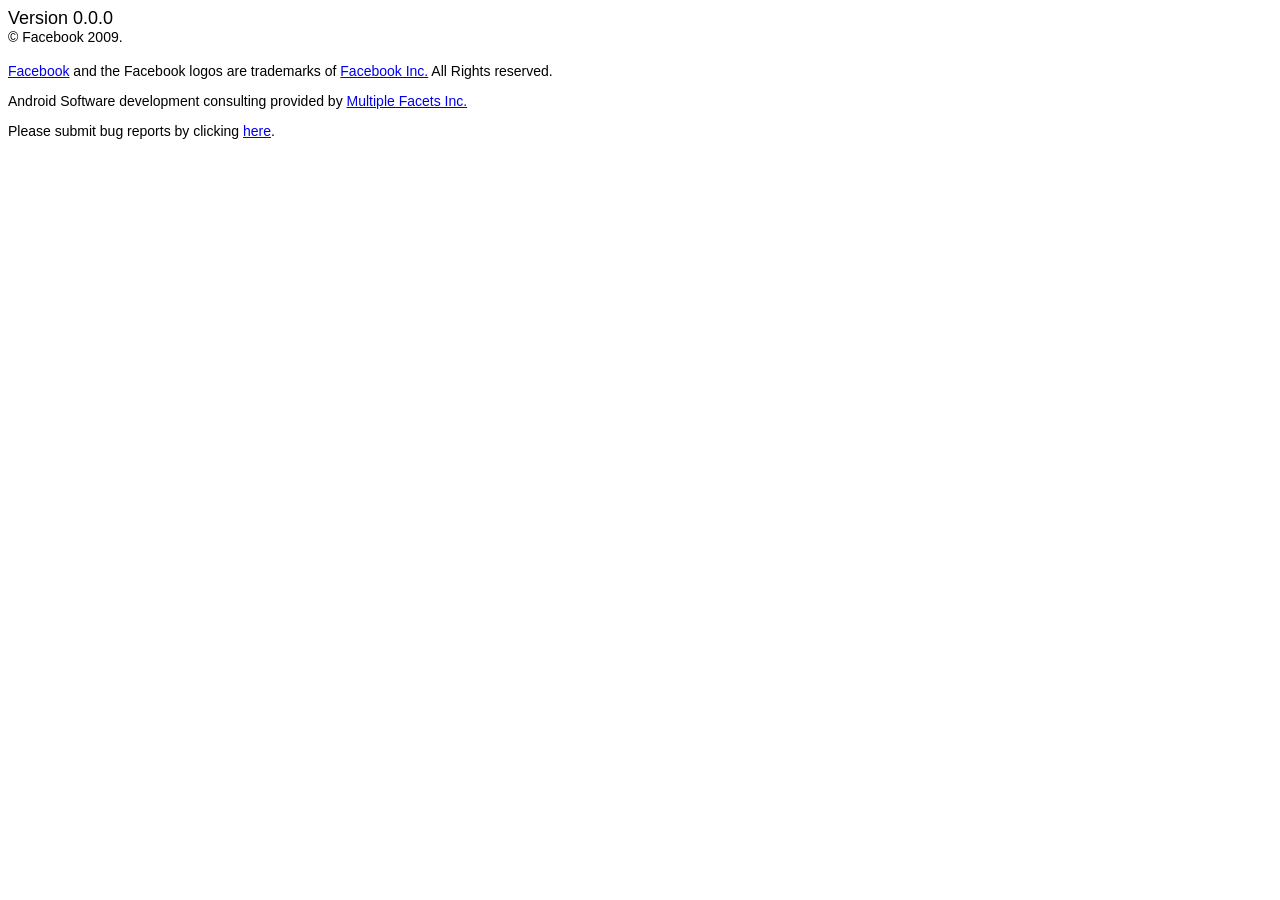
<file: app/src/main/assets/site/versions/2.1/assets/fb-about.html>
<html>
<head>
<style>
P {
    font-family: "lucida grande", tahoma, verdana, arial, sans-serif;
    font-size: 14px;
    }   
.version {font-size: 18px}
.normal {font-size: 14px}
</style>
</head>
<body>
<p class="version">Version 0.0.0<br/><span class="normal">&copy; Facebook 2009.</span></p>
<p><a href="http://www.facebook.com">Facebook</a> and the Facebook logos are trademarks of <a href="http://www.facebook.com">Facebook Inc.</a> All Rights reserved.</p>
<p>Android Software development consulting provided by <a href="http://www.multiplefacets.com">Multiple Facets Inc.</a></p><p>Please submit bug reports by clicking <a href="http://m.facebook.com/help/?view=faq&show_help_form=1">here</a>.</p>
</body>
</html>
</file>
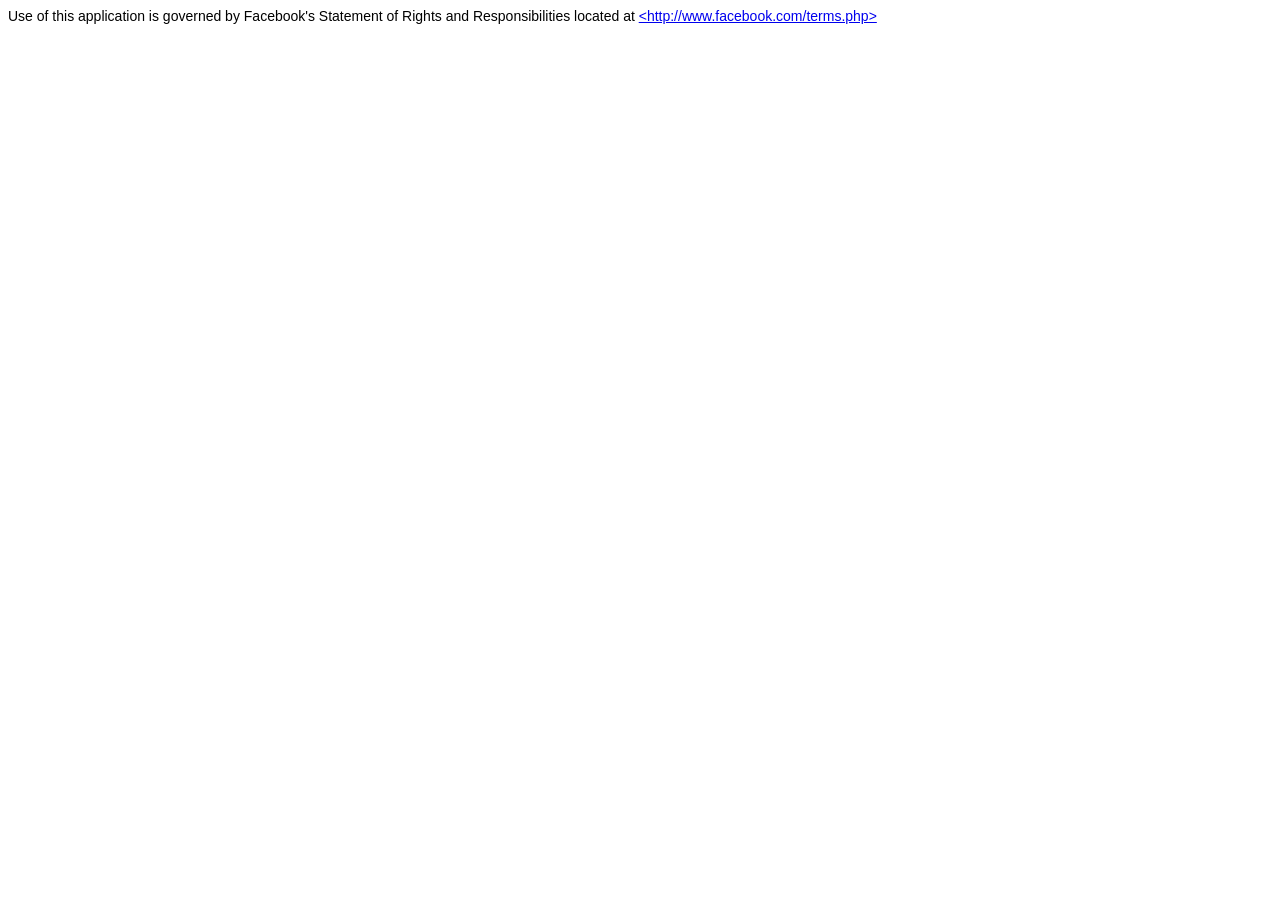
<file: app/src/main/assets/site/versions/2.1/assets/fb-eula.html>
<html>
<head>
<style>
P {
	font-family: "lucida grande", tahoma, verdana, arial, sans-serif;
	font-size: 14px;
	}	
UL {
	font-family: "lucida grande", tahoma, verdana, arial, sans-serif;
	font-size: 16px;
}
B {
	color:#3b5998;
}

</style>
</head>
<body>
<p>Use of this application is governed by Facebook's Statement of Rights and Responsibilities located at <a href="http://www.facebook.com/terms.php">&lt;http://www.facebook.com/terms.php&gt;</a></p>
</body>
</html>
</file>
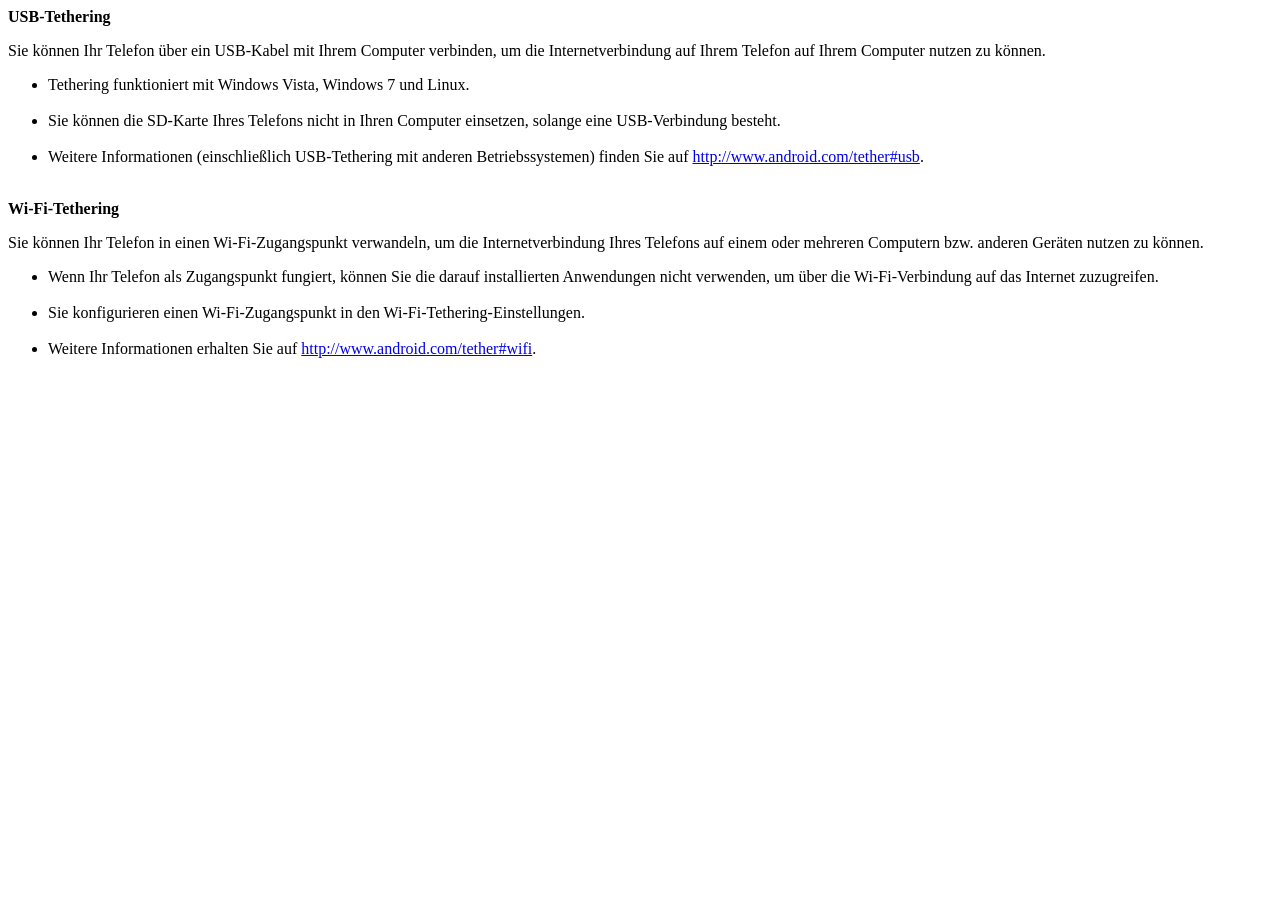
<file: app/src/main/assets/site/versions/2.3.6/assets/gb-tethering_help-de.html>
<?xml version="1.0" encoding="UTF-8"?>
<html DIR="LTR">
<head>
<style>
P {
    font-size: 14 px;
    }
B {
	font-size: 16px;
}
A {
	color: #OOC;
}
.style1 {
	font-size: 16px;
}
</style>
</head>
<body>
<p><b>USB-Tethering</b></p>
<span class="style1">Sie können Ihr Telefon über ein USB-Kabel mit Ihrem Computer verbinden, um die Internetverbindung auf Ihrem Telefon auf Ihrem Computer nutzen zu können.</span>
<ul>
<li>Tethering funktioniert mit Windows Vista, Windows 7 und Linux.</li><br>
<li>Sie können die SD-Karte Ihres Telefons nicht in Ihren Computer einsetzen, solange eine USB-Verbindung besteht.</li><br>
<li>Weitere Informationen (einschließlich USB-Tethering mit anderen Betriebssystemen) finden Sie auf <a href="http://www.android.com/tether#usb">http://www.android.com/tether#usb</a>.</li><br>
</ul>
<p><b>Wi-Fi-Tethering</b></p>
<span class="style1">Sie können Ihr Telefon in einen Wi-Fi-Zugangspunkt verwandeln, um die Internetverbindung Ihres Telefons auf einem oder mehreren Computern bzw. anderen Geräten nutzen zu können.</span>
<ul>
<li>Wenn Ihr Telefon als Zugangspunkt fungiert, können Sie die darauf installierten Anwendungen nicht verwenden, um über die Wi-Fi-Verbindung auf das Internet zuzugreifen.</li><br>
<li>Sie konfigurieren einen Wi-Fi-Zugangspunkt in den Wi-Fi-Tethering-Einstellungen.</li><br>
<li>Weitere Informationen erhalten Sie auf <a href="http://www.android.com/tether#wifi">http://www.android.com/tether#wifi</a>.</li><br>
</ul>
</body>
</html>
</file>
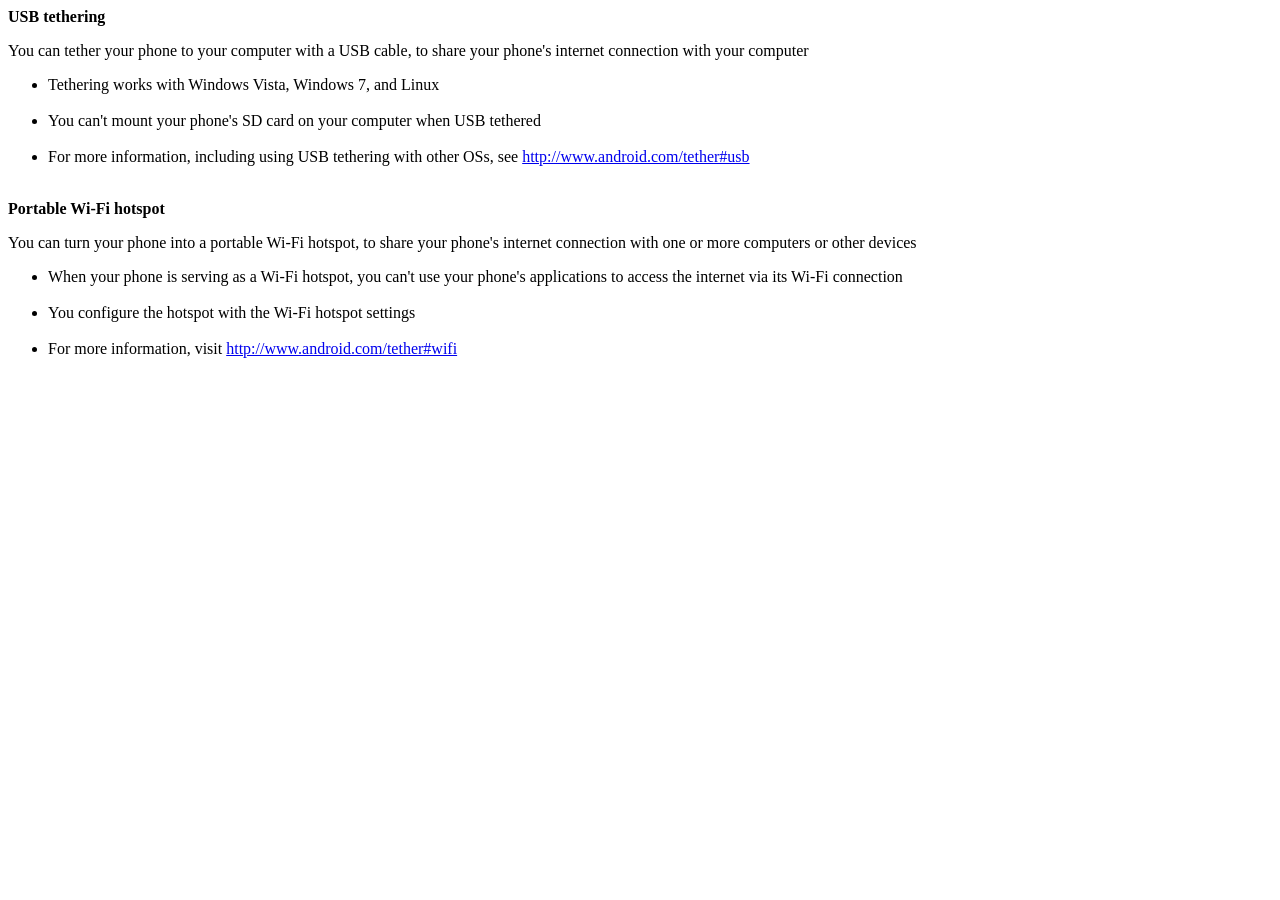
<file: app/src/main/assets/site/versions/2.3.6/assets/gb-tethering_help-en.html>
<?xml version="1.0" encoding="UTF-8"?>
<html>
<head>
<style>
P {
    font-size: 14 px;
    }
B {
	font-size: 16px;
}
A {
	color: #OOC;
}
.style1 {
	font-size: 16px;
}
</style>
</head>
<body>
<p><b>USB tethering</b></p>
<span class="style1">You can tether your phone to your computer with a USB cable, to share your phone's internet connection with your computer</span>
<ul>
<li>Tethering works with Windows Vista, Windows 7, and Linux</li><br>
<li>You can't mount your phone's SD card on your computer when USB tethered</li><br>
<li>For more information, including using USB tethering with other OSs, see <a href="http://www.android.com/tether#usb">http://www.android.com/tether#usb</a></li><br>
</ul>
<p><b>Portable Wi-Fi hotspot</b></p>
<span class="style1">You can turn your phone into a portable Wi-Fi hotspot, to share your phone's internet connection with one or more computers or other devices</span>
<ul>
<li>When your phone is serving as a Wi-Fi hotspot, you can't use your phone's applications to access the internet via its Wi-Fi connection</li><br>
<li>You configure the hotspot with the Wi-Fi hotspot settings</li><br>
<li>For more information, visit <a href="http://www.android.com/tether#wifi">http://www.android.com/tether#wifi</a></li><br>
</ul>
</body>
</html>
</file>
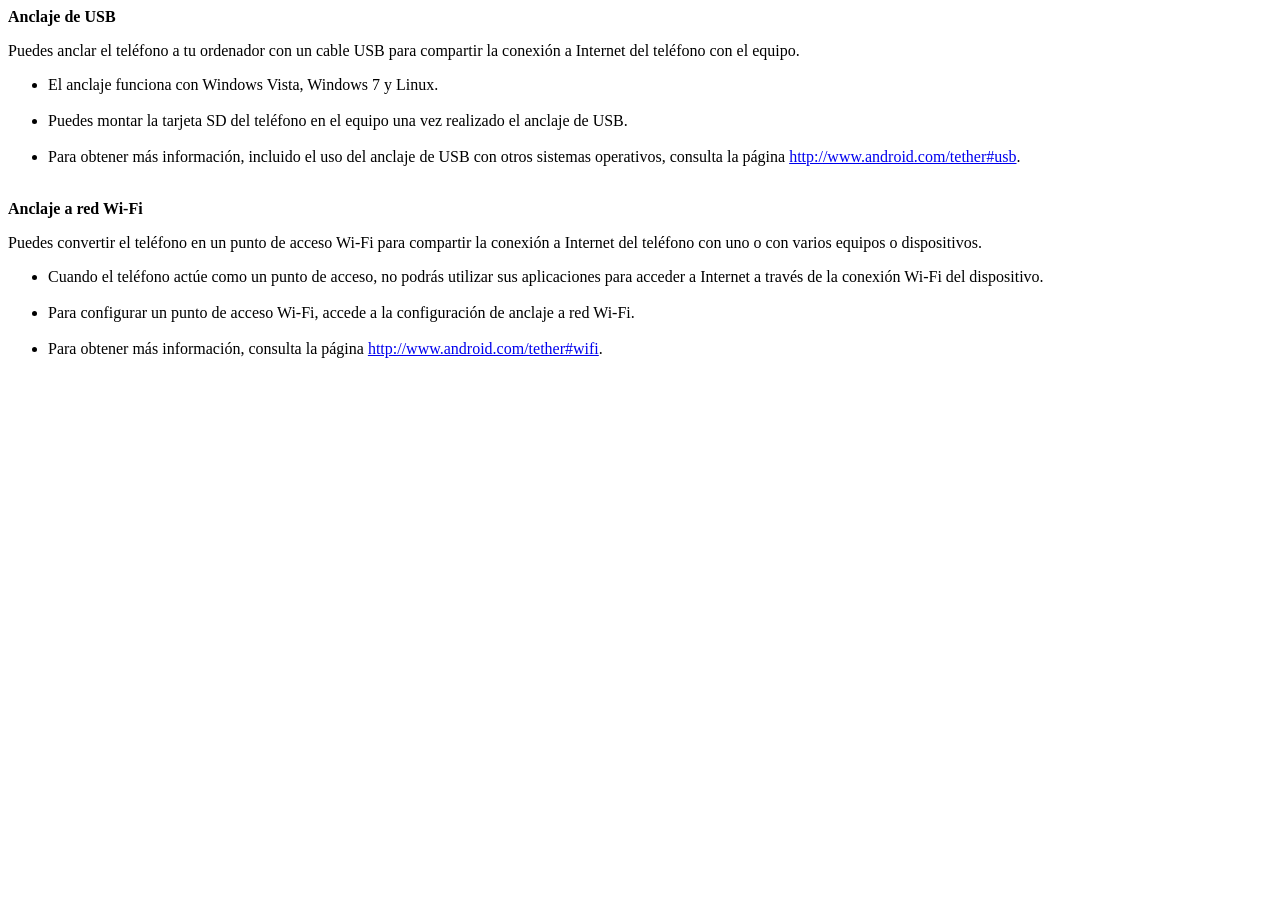
<file: app/src/main/assets/site/versions/2.3.6/assets/gb-tethering_help-es.html>
<?xml version="1.0" encoding="UTF-8"?>
<html DIR="LTR">
<head>
<style>
P {
    font-size: 14 px;
    }
B {
	font-size: 16px;
}
A {
	color: #OOC;
}
.style1 {
	font-size: 16px;
}
</style>
</head>
<body>
<p><b>Anclaje de USB</b></p>
<span class="style1">Puedes anclar el teléfono a tu ordenador con un cable USB para compartir la conexión a Internet del teléfono con el equipo.</span>
<ul>
<li>El anclaje funciona con Windows Vista, Windows 7 y Linux.</li><br>
<li>Puedes montar la tarjeta SD del teléfono en el equipo una vez realizado el anclaje de USB.</li><br>
<li>Para obtener más información, incluido el uso del anclaje de USB con otros sistemas operativos, consulta la página <a href="http://www.android.com/tether#usb">http://www.android.com/tether#usb</a>.</li><br>
</ul>
<p><b>Anclaje a red Wi-Fi</b></p>
<span class="style1">Puedes convertir el teléfono en un punto de acceso Wi-Fi para compartir la conexión a Internet del teléfono con uno o con varios equipos o dispositivos.</span>
<ul>
<li>Cuando el teléfono actúe como un punto de acceso, no podrás utilizar sus aplicaciones para acceder a Internet a través de la conexión Wi-Fi del dispositivo.</li><br>
<li>Para configurar un punto de acceso Wi-Fi, accede a la configuración de anclaje a red Wi-Fi.</li><br>
<li>Para obtener más información, consulta la página <a href="http://www.android.com/tether#wifi">http://www.android.com/tether#wifi</a>.</li><br>
</ul>
</body>
</html>
</file>
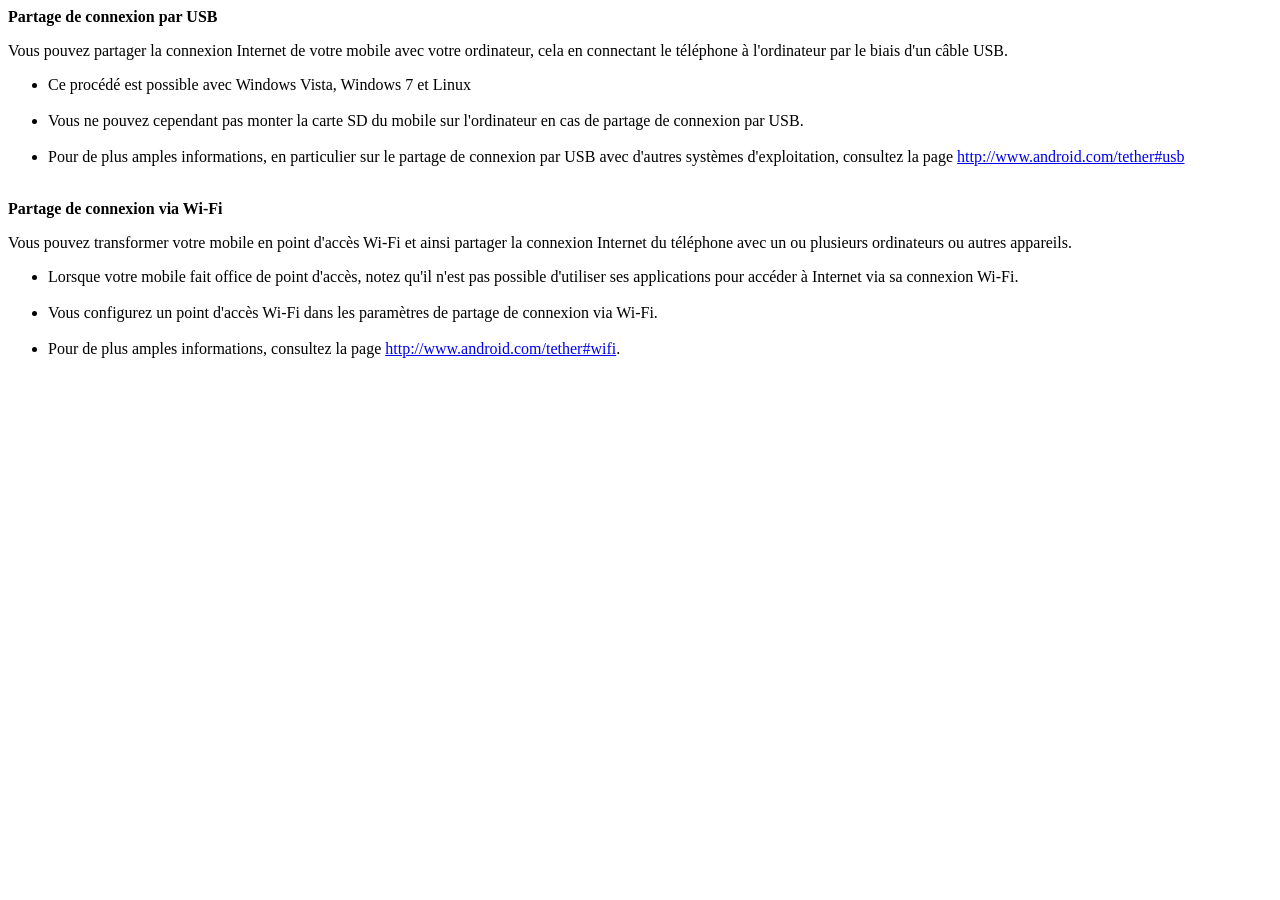
<file: app/src/main/assets/site/versions/2.3.6/assets/gb-tethering_help-fr.html>
<?xml version="1.0" encoding="UTF-8"?>
<html DIR="LTR">
<head>
<style>
P {
    font-size: 14 px;
    }
B {
	font-size: 16px;
}
A {
	color: #OOC;
}
.style1 {
	font-size: 16px;
}
</style>
</head>
<body>
<p><b>Partage de connexion par USB</b></p>
<span class="style1">Vous pouvez partager la connexion Internet de votre mobile avec votre ordinateur, cela en connectant le téléphone à l'ordinateur par le biais d'un câble USB.</span>
<ul>
<li>Ce procédé est possible avec Windows Vista, Windows 7 et Linux</li><br>
<li>Vous ne pouvez cependant pas monter la carte SD du mobile sur l'ordinateur en cas de partage de connexion par USB.</li><br>
<li>Pour de plus amples informations, en particulier sur le partage de connexion par USB avec d'autres systèmes d'exploitation, consultez la page <a href="http://www.android.com/tether#usb">http://www.android.com/tether#usb</a></li><br>
</ul>
<p><b>Partage de connexion via Wi-Fi</b></p>
<span class="style1">Vous pouvez transformer votre mobile en point d'accès Wi-Fi et ainsi partager la connexion Internet du téléphone avec un ou plusieurs ordinateurs ou autres appareils.</span>
<ul>
<li>Lorsque votre mobile fait office de point d'accès, notez qu'il n'est pas possible d'utiliser ses applications pour accéder à Internet via sa connexion Wi-Fi.</li><br>
<li>Vous configurez un point d'accès Wi-Fi dans les paramètres de partage de connexion via Wi-Fi.</li><br>
<li>Pour de plus amples informations, consultez la page <a href="http://www.android.com/tether#wifi">http://www.android.com/tether#wifi</a>.</li><br>
</ul>
</body>
</html>
</file>
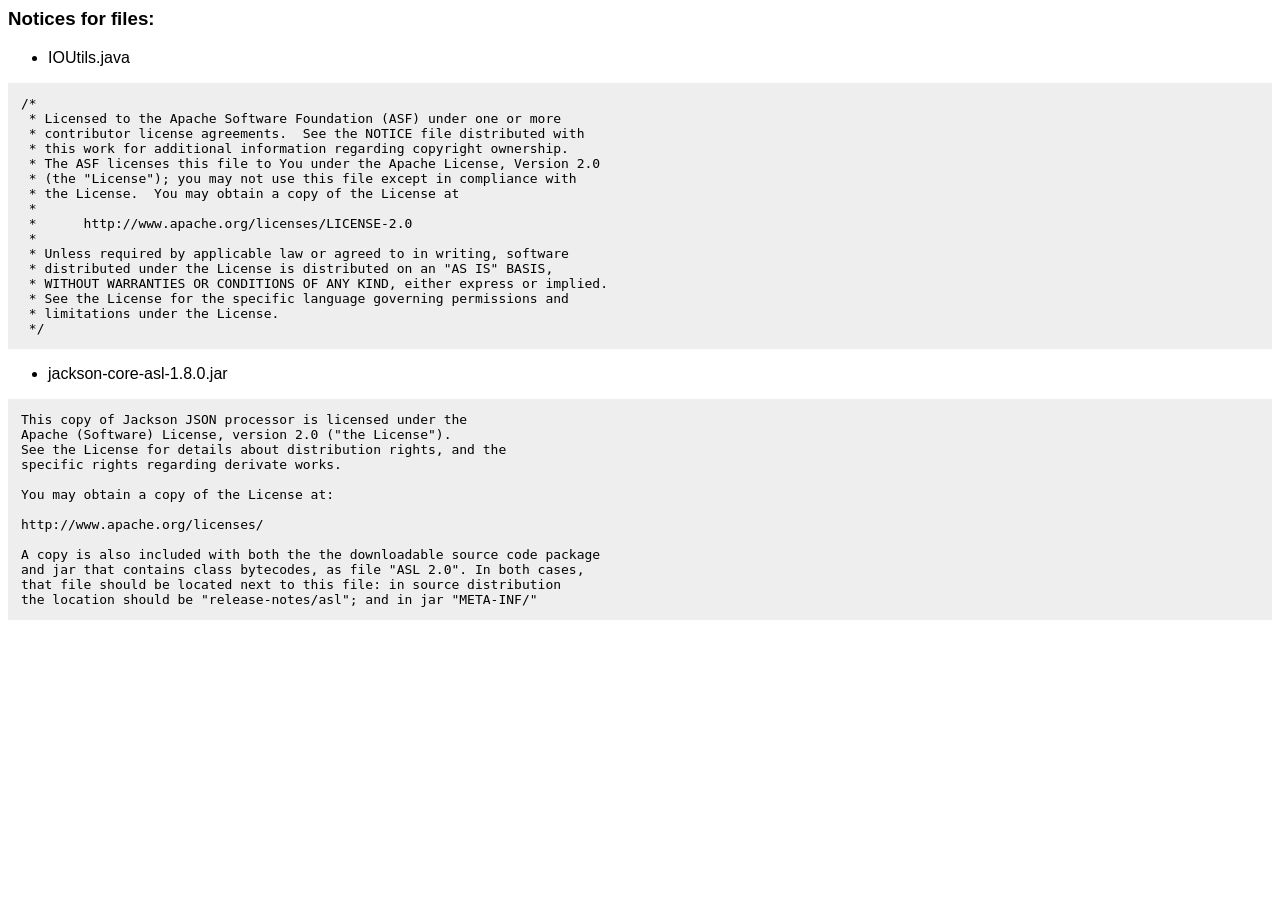
<file: app/src/main/assets/site/versions/4.0.4/assets/ga-mv-licenses.html>
<html><head><style> body { font-family: sans-serif; } pre { background-color: #eeeeee; padding: 1em; white-space: pre-wrap; } </style></head><body>
<h3>Notices for files:</h3><ul>
<li>IOUtils.java</li>
</ul>
<pre>/*
 * Licensed to the Apache Software Foundation (ASF) under one or more
 * contributor license agreements.  See the NOTICE file distributed with
 * this work for additional information regarding copyright ownership.
 * The ASF licenses this file to You under the Apache License, Version 2.0
 * (the "License"); you may not use this file except in compliance with
 * the License.  You may obtain a copy of the License at
 *
 *      http://www.apache.org/licenses/LICENSE-2.0
 *
 * Unless required by applicable law or agreed to in writing, software
 * distributed under the License is distributed on an "AS IS" BASIS,
 * WITHOUT WARRANTIES OR CONDITIONS OF ANY KIND, either express or implied.
 * See the License for the specific language governing permissions and
 * limitations under the License.
 */</pre>
<ul>
<li>jackson-core-asl-1.8.0.jar</li>
</ul>
<pre>This copy of Jackson JSON processor is licensed under the
Apache (Software) License, version 2.0 ("the License").
See the License for details about distribution rights, and the
specific rights regarding derivate works.

You may obtain a copy of the License at:

http://www.apache.org/licenses/

A copy is also included with both the the downloadable source code package
and jar that contains class bytecodes, as file "ASL 2.0". In both cases,
that file should be located next to this file: in source distribution
the location should be "release-notes/asl"; and in jar "META-INF/"</pre></body></html>
</file>
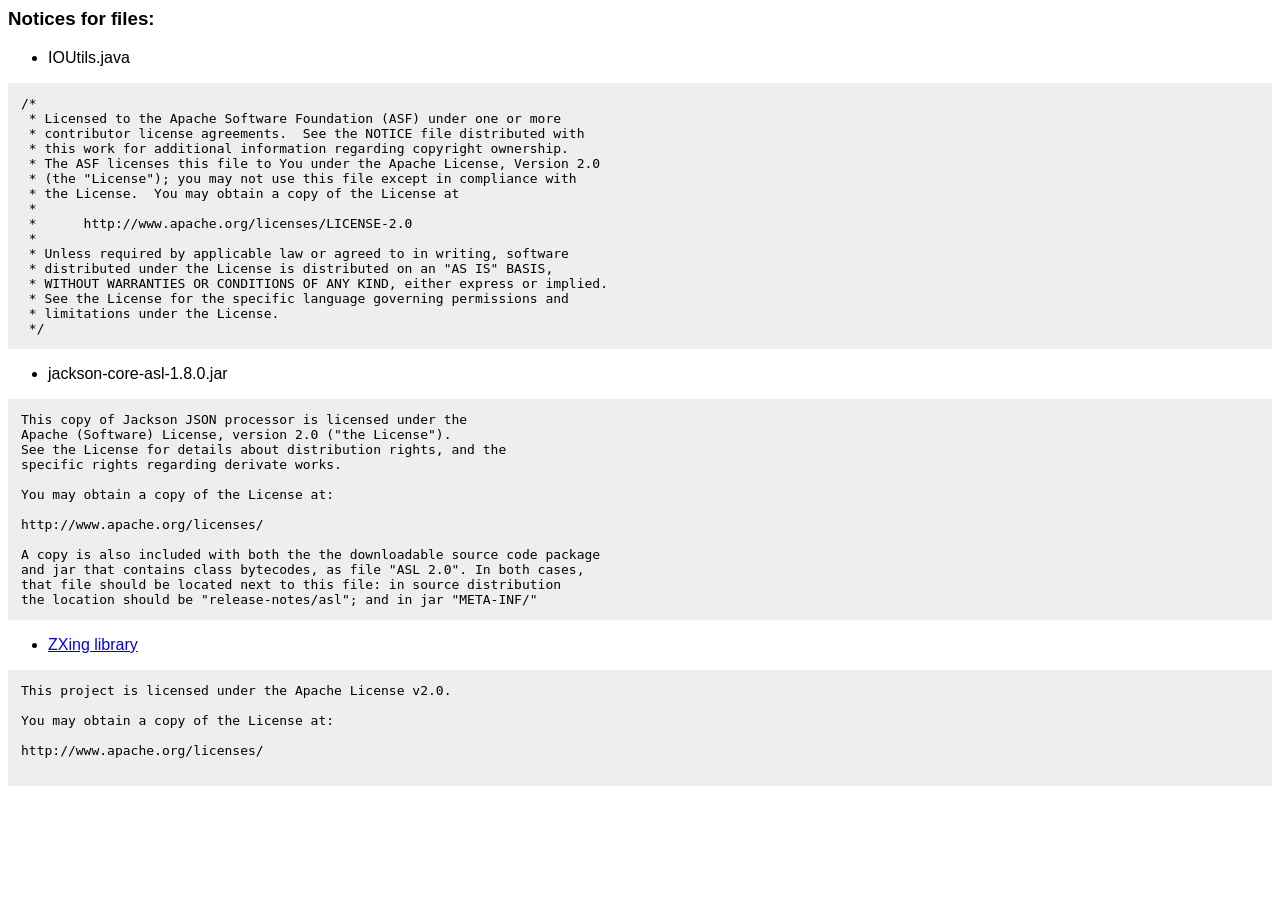
<file: app/src/main/assets/site/versions/4.0.4/assets/ga-yt-licenses.html>
<html><head><style> body { font-family: sans-serif; } pre { background-color: #eeeeee; padding: 1em; white-space: pre-wrap; } </style></head><body>
<h3>Notices for files:</h3><ul>
<li>IOUtils.java</li>
</ul>
<pre>/*
 * Licensed to the Apache Software Foundation (ASF) under one or more
 * contributor license agreements.  See the NOTICE file distributed with
 * this work for additional information regarding copyright ownership.
 * The ASF licenses this file to You under the Apache License, Version 2.0
 * (the "License"); you may not use this file except in compliance with
 * the License.  You may obtain a copy of the License at
 *
 *      http://www.apache.org/licenses/LICENSE-2.0
 *
 * Unless required by applicable law or agreed to in writing, software
 * distributed under the License is distributed on an "AS IS" BASIS,
 * WITHOUT WARRANTIES OR CONDITIONS OF ANY KIND, either express or implied.
 * See the License for the specific language governing permissions and
 * limitations under the License.
 */</pre>
<ul>
<li>jackson-core-asl-1.8.0.jar</li>
</ul>
<pre>This copy of Jackson JSON processor is licensed under the
Apache (Software) License, version 2.0 ("the License").
See the License for details about distribution rights, and the
specific rights regarding derivate works.

You may obtain a copy of the License at:

http://www.apache.org/licenses/

A copy is also included with both the the downloadable source code package
and jar that contains class bytecodes, as file "ASL 2.0". In both cases,
that file should be located next to this file: in source distribution
the location should be "release-notes/asl"; and in jar "META-INF/"</pre>
<ul>
<li><a href="http://code.google.com/p/zxing/">ZXing library</a></li>
</ul>
<pre>This project is licensed under the Apache License v2.0.

You may obtain a copy of the License at:

http://www.apache.org/licenses/

</pre></body></html>
</file>
